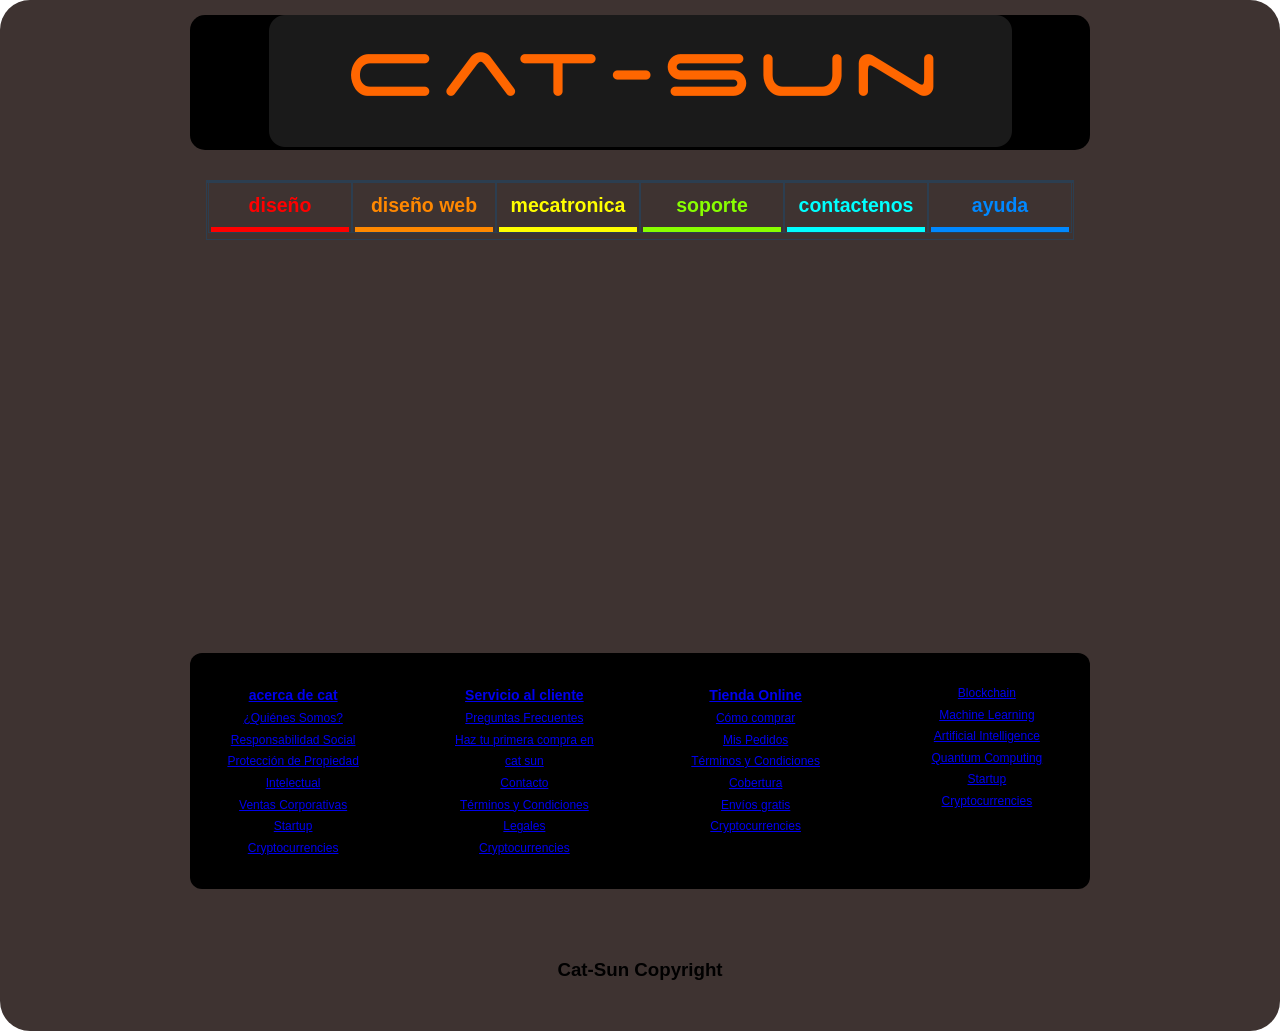
<file: mecatronica.html>
<!DOCTYPE html>
<html
  lang="es" dir="ltr">
  <head>
    <meta charset="utf-8">
    <title>inicio</title>
    <meta name="description" content="descripcion ">
    <link rel="stylesheet" href="primero.css">

  </head>
  <body>
    <div class="contenedor">
      <!-- cabecera-->
      <div class="elemento elemento1">
        <div class="logo">
        <img src="img/cat.png" alt="" />




      </div>
      </div>
      <!-- menu  botones-->
    <div class="elemento elemento2">
        <div id="menu">
        <ul>
        <li id="item-uno">
        <a href="diseño.html">diseño</a>
        </li>

        <li id="item-dos">
        <a href="primero.html">diseño web</a>
        </li>

        <li id="item-tres">
        <a href="#">mecatronica</a>
        </li>

        <li id="item-cuatro">
        <a href="#">soporte</a>
        </li>

        <li id="item-cinco">
        <a href="#">contactenos</a>
        </li>

        <li id="item-seis">
        <a href="#">ayuda</a>
      </li></ul></div>
    </div>



<!-- contenido-->
      <div class="elemento">

        <iframe width="560" height="315" src="https://www.youtube.com/embed/W6GTDfrWjXs" frameborder="0" allow="accelerometer; autoplay; encrypted-media; gyroscope; picture-in-picture" allowfullscreen></iframe>
        <iframe width="560" height="315" src="https://www.youtube.com/embed/W6GTDfrWjXs" frameborder="0" allow="accelerometer; autoplay; encrypted-media; gyroscope; picture-in-picture" allowfullscreen></iframe>

      </div>
<!-- iconos redes sociales-->
<div class="elemento">
  <div class="footer-links">
  <!-- lista de contenido al final de la pag -->
  <div class="footer-container">
    <ul>
      <li>
          <a href="#">
          <h3>acerca de cat</h3>
          </a>
          </li>
          <li>
        <a href="#">¿Quiénes Somos?</a>
      </li>
          <li>
        <a href="#">Responsabilidad Social</a>
      </li>
          <li>
        <a href="#">Protección de Propiedad Intelectual</a>
      </li>
          <li>
        <a href="#">Ventas Corporativas</a>
      </li>
          <li>
        <a href="#">Startup</a>
      </li>
          <li>
        <a href="#">Cryptocurrencies</a>
      </li>
      </ul>
    <ul>
      <li>
          <a href="#">
          <h3>Servicio al cliente</h3>
          </a>
      </li>
      <li>
        <a href="#">Preguntas Frecuentes</a>
      </li>
      <li>
        <a href="#">Haz tu primera compra en cat sun</a>
      </li>
      <li>
        <a href="#">Contacto</a>
      </li>
      <li>
        <a href="#">Términos y Condiciones</a>
      </li>
      <li>
        <a href="#">Legales</a>
      </li>
      <li>
        <a href="#">Cryptocurrencies</a>
      </li>
    </ul>
    <ul>
      <li>
          <a href="#">
          <h3>Tienda Online</h3>
        </a>
      </li>
      <li>
        <a href="#">Cómo comprar</a>
      </li>
      <li>
        <a href="#">Mis Pedidos</a>
      </li>
      <li>
        <a href="#">Términos y Condiciones</a>
      </li>
      <li>
        <a href="#">Cobertura</a>
      </li>
      <li>
        <a href="#">Envíos gratis</a>
      </li>
      <li>
        <a href="#">Cryptocurrencies</a>
      </li>
    </ul>
    <ul>
        <li>
          <a href="#">Blockchain</a>
        </li>
        <li>
          <a href="#">Machine Learning</a>
        </li>
        <li>
          <a href="#">Artificial Intelligence</a>
        </li>
        <li>
          <a href="#">Quantum Computing</a>
        </li>
        <li>
          <a href="#">Startup</a>
          </li>
          <li>
            <a href="#">Cryptocurrencies</a>
          </li>
          </ul>
      </div>


      </div>
      <div class="elemento">
          <footer class="footer">
            <h3>Cat-Sun Copyright</h3>
            </footer>
        </div>
        </div>
        </div>
      </body>
    </body>
</html>
</file>
<file: primero.css>
/* Global */
* {
  box-sizing: border-box;
  margin: 0;
  padding: 0;
}
body  {
  margin: 0;
  align-items: center;
  padding: 0;
  font: normal 13px arial, helvetica, sans-serif;



  }
  /* va todo el contenido y configuracion de las cajas flex */
.contenedor{
  width: 100%;
  background:  #3e3331 ;
  border-radius: 30px;


  display: -wbkit-flex;
  display: -ms-flexbox;
  display: flex;

  flex-wrap: nowrap;
  flex-direction: column;
  align-items: center;
  justify-content: center;

}
/* cada uno de los elementos en contenedor */
.elemento{
  border-radius: 50px;
  margin: 5px;
  flex-basis: 100%;


  text-align: center;
  padding: 10px;
  

}

.elemento4{

  background: red;
  align-content: stretch;
  width: 100%;
  height: 100%;

  font-size: 12px;
  padding: 35px 0;
  margin: 0 auto;


  }
#menu {
    align-items: center;



    height: 60px;
    border: 1px solid #2c3e50;

    }

    #menu ul  {
    list-style: none;
    margin: 0;
    align-items: center;
    border: 1px solid #2c3e50;
    }

    #menu ul li {
    margin: 0;
    float: left;
    border: 1px solid #2c3e50;
    align-items: center;
    }

    #menu ul li a {
    margin:0 2px;
    width: 138px;
    font-weight:bold;
    font-size:1.5em;
    text-align: center;
    line-height: 44px;
    display:block;
    text-decoration: none

    }

    #menu ul li a:hover {
    color:#000;
    border: 1px solid #2c3e50;
    align-items: center;
    }

    #item-uno a {
    border-bottom:5px solid #f00;
    color: #f00
    }

    #item-dos a {
    border-bottom:5px solid #f80;
    color: #f80;
    }

    #item-tres a {
    border-bottom:5px solid #ff0;
    color: #ff0;
    }

    #item-cuatro a {
    border-bottom:5px solid #8f0;
    color: #8f0;
    }

    #item-cinco a {
    border-bottom:5px solid #0ff;
    color: #0ff;
    }

    #item-seis a {
    border-bottom:5px solid #08f;
    color: #08f;
    }

    #item-uno a:hover {
    background:#f00;
    }

    #item-dos a:hover {
    background:#f80;
    }

      #item-tres a:hover {
    background:#ff0;
    }

    #item-cuatro a:hover {
    background:#8f0;
    }

    #item-cinco a:hover {
    background:#0ff;
    }

    #item-seis a:hover {
    background:#08f;
    }
.footer-links {
      width: 100%;
      height: 100%;
      font-size: 12px;
      padding: 35px 0;
  }

.footer-container {
      display: grid;
      grid-template-columns: repeat(4, 1fr);
      gap: 25px;
      align-items: flex-start;
      justify-content: center;
      background-color: black;
      border-radius: 12px;
      width: 900px;
    }

    .footer-container ul {
      margin: 0 auto;
      list-style: none;
      padding: 30px;


    }

    .footer-links li {

      line-height: 1.8;
      text-align: center;


      border-radius: 3px;


    }

    .footer {

      color: black;
      font-size: 12px;
      padding: 20px 0;
      text-align: center;
      font-size: 1rem;
      padding-bottom: 20px;

    }

.slider {
    	width: 900px;

    	margin: auto;
    	overflow: hidden;
    }

      .slider ul {
    	display: flex;
    	padding: 0;
    	width: 400%;

    	animation: cambio 20s infinite alternate linear;
    }

      .slider li {
    	width: 100%;
    	list-style: none;
    }

      .slider img {
    	width: 100%;
    }

      @keyframes cambio {
    	0% {margin-left: 0;}
    	20% {margin-left: 0;}

    	25% {margin-left: -100%;}
    	45% {margin-left: -100%;}

    	50% {margin-left: -200%;}
    	70% {margin-left: -200%;}

    	75% {margin-left: -300%;}
    	100% {margin-left: -300%;}
    }






    ul.acorh,
    ul.acorh * {
    margin: 0;
    padding: 0;
    border: 0;
    }
    ul.acorh {
    margin: 10px auto;
    padding: 0;
    list-style: none;
    width: 100%;
    font-size: 18px;
    }
    ul.acorh li {
    list-style: none;
    }
    ul.acorh li a {
    display: block;
    padding: 10px 10px 10px 20px;
    background: #333;
    color: #eee;
    border-bottom: 1px solid #000;
    border-top: 1px solid #666;
    text-decoration: none;
    box-sizing: border-box;
    }
    ul.acorh li ul {
    max-height: 0;
    margin: 0;
    padding: 0;
    list-style: none;
    overflow: hidden;
    transition: .3s all ease-in;
    }
    ul.acorh li li a {
    padding: 10px 10px 10px 40px;
    background: #999;
    color: #000;
    font-size: 16px;
    border: 0;
    border-bottom: 1px solid #ccc;
    box-sizing: border-box;
    }
    ul.acorc li li:last-child a {
    border-bottom: 0;
    }
    ul.acorh li:hover ul {
    max-height: 300px;
    transition: .3s all ease-in;
    }
    ul.acorh li a:hover {
    background: #666;
    color: #fff;
    }
  .news-cards {

      color: #f2f2f2;
      display: grid;
      grid-template-columns: repeat(4, 1fr);
      gap: 25px;
      margin: 70px 0;
    }

    .news-cards img {
      width: 100%;
      height: 180px;
    }

    .news-cards h3 {
      font-size: 20px;
      margin: 10px 0;
    }

    .news-cards a {
      padding: 10px 0;
      color: #f2f2f2;
      text-transform: uppercase;
      display: inline-block;
      font-weight: bold;
    }
    /* CARDS BANNER ONE */
    .cards-banner-one {
      width: 100%;
      height: 350px;
      background: url("./img/tech-red.jpg");
      margin-bottom: 40px;
    }

    .cards-banner-one .content {
      width: 40%;
      padding: 90px 0 0 30px;
      color: #fff;
    }

    .cards-banner-one p,
    .cards-banner-two p {
      margin: 10px 0 20px 0;
    }





    .cards-banner-two p {
      margin: 10px 0 20px 0;
    }

    /* CARDS BANNER TWO*/
    .cards-banner-two {
      color: #f2f2f2;
      width: 100%;
      height: 350px;
      background: url("./img/image-five.jpg") no-repeat center center/cover;
    }
    .cards-banner-two .content {
      width: 50%;
      padding: 100px 0 0 30px;
    }

.expandir * {
    margin: 0;
    padding: 0;
    }
  .expandir {
    font-family:Arial, Helvetica, sans-serif;
    line-height:normal;
    margin:20px auto 30px;
    height:80px;
    width:530px;
    }
    /* Las imágenes irán en forma de lista */
  .expandir ul {
    padding-top:10px;
    margin-left:10px;
    }
    /* Se hacen flotar los elementos para que queden en línea y se elimina el estilo que podría haber predefinido para listas */
  .expandir ul li {
    float:left;
    list-style-type:none;
    }
    /* Anulamos estilo predifinido para enlaces en listas */
  .expandir ul li a {
    text-decoration:none;
    }
    /* Estilo de cada imagen en situación inicial y transición suave */
  .expandir ul li a img {
    width:32px; /* Ancho inicial imagénes. 50% real */
    height:32px; /* Alto inicial imagénes. 50% real */
    border:none;
    -webkit-transition: all .3s ease-in;
    -moz-transition: all .3s ease-in;
    -o-transition: all .3s ease-in;
    -ms-transition: all .3s ease-in;
    transition: all .3s ease-in;
    }
    /* El texto que acompaña a las imágenes no se ve inicialmente */
  .expandir ul li a span {
    display:none;
    }
    /* Mostramos el texto al hacer hover */
  .expandir ul li:hover a span {
    display:block;
    font-size:14px;
    text-align:center;
    color:#000;
    }
    /* Agrandamos la imagen al hacer hover */
  .expandir ul li:hover a img {
    width:64px;
    height:64px;
    -webkit-transition: all .3s ease-in-out;
    -moz-transition: all .3s ease-in-out;
    -o-transition: all .3s ease-in-out;
    -ms-transition: all .3s ease-in-out;
    transition: all .3s ease-in-out;
    }
.logo{

  background-color: black;
  width: 900px;
  flex-direction: row;
  justify-content: space-between;
  border-radius: 15px;



}

.contenidoo{
  width: 900px;
  height: 1000px;
  background-color: white;
}
</file>
